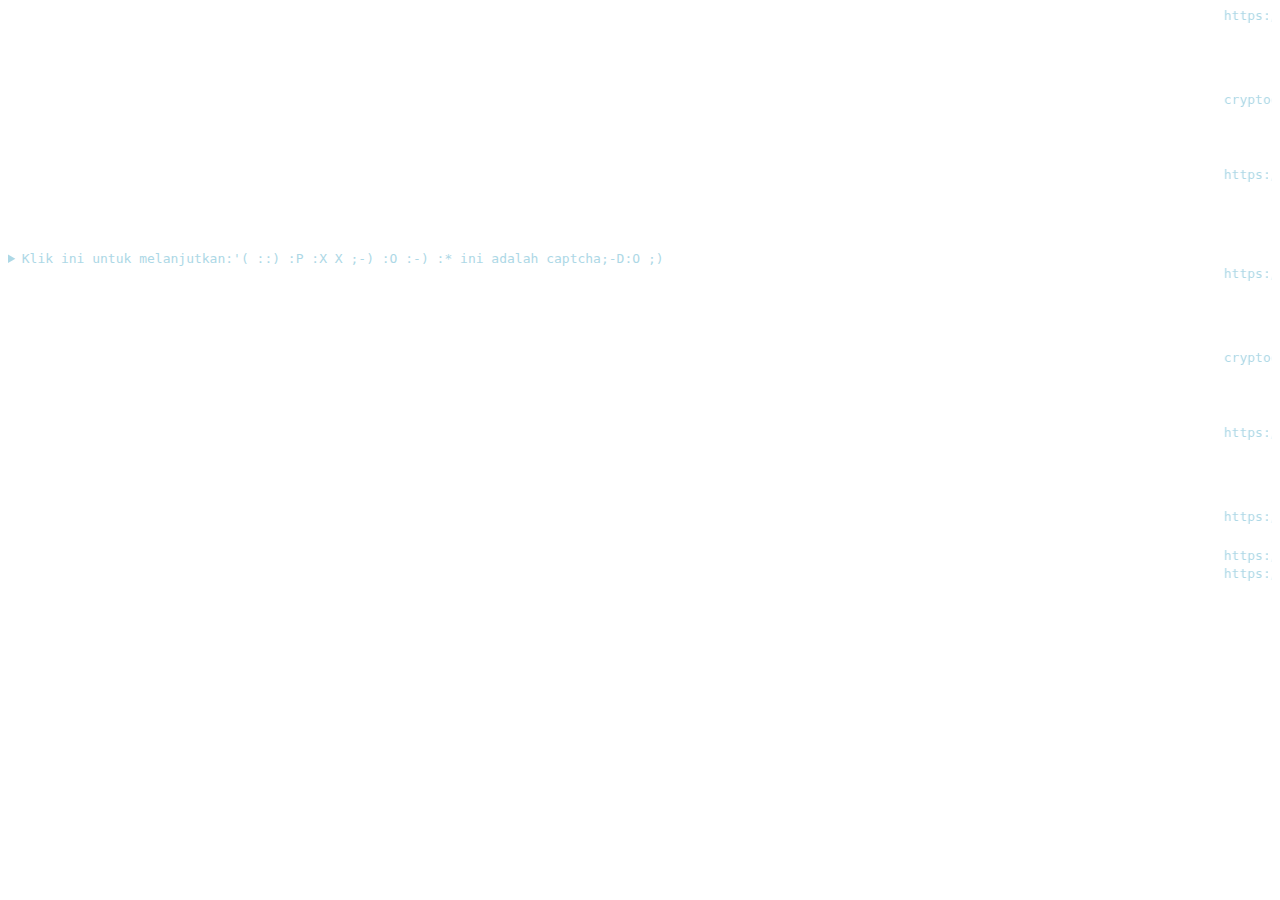
<file: index.html>
<!DOCTYPE html>
<html lang="en">
<head>
  <meta charset="UTF-8">
  <meta name="viewport" content="width=device-width, initial-scale=1.0">
  <title>cryptonoid_by_0xmsr</title>
  <link rel="icon" type="image/x-icon" href="kucing_jup.webp">
  
  <link rel="stylesheet" href="css/button.css">
</head>
<style>
  h1 {
    text-align: center;
  }
  .kosong {
    color: white;
  }
  .kosong {
    font-family: Monospace;
    background-color: white;
    color: lightblue;
  }
</style>
<body>
 <div class="kosong">
   <marquee>https://explorer.sui.io/sui/0xmsr</marquee>
   <marquee><marquee>https://explorer.btc.com/btc/0xmsr</marquee></marquee>
   <marquee><marquee>https://snowtrace.io/avalance/0xmsr</marquee></marquee>
   <marquee><marquee><marquee>https://starkscan.co/starknet/0xmsr</marquee></marquee></marquee>
   <marquee>cryptocurenncy0xmsr/cryptocurenncy0xmsr/cryptocurenncy0xmsr/cryptocurenncy0xmsr/cryptocurenncy0xmsr</marquee>
   <marquee><marquee><marquee><marquee>https://sei.explorers.guru/sei/0xmsr</marquee></marquee></marquee></marquee>
   <marquee><marquee><marquee><marquee><marquee>https://explorer.aptoslabs.com/aptos/0xmsr</marquee></marquee></marquee></marquee></marquee>
   <marquee>https://explorer.injective.network/injective/0xmsr</marquee>
   <marquee><marquee>https://solscan.io//solana/0xmsr</marquee></marquee>
   <marquee><marquee><marquee>https://etherscan.io//ethereum/0xmsrhttps://etherscan.io//ethereum/0xmshttps://etherscan.io//ethereum/0xms</marquee></marquee></marquee>
   <marquee><marquee>cryptocurenncy0xmsr/cryptocurenncy0xmsr/cryptocurenncy0xmsr/cryptocurenncy0xmsr/cryptocurenncy0xmsrcryptocurenncy0xmsr/cryptocurenncy0xmsr/cryptocurenncy0xmsr/cryptocurenncy0xmsr/cryptocurenncy0xmsr</marquee></marquee>
   </div>
   <div class="kosong"><details>
     <summary>Klik ini untuk melanjutkan:'( ::) :P :X X ;-) :O :-) :* ini adalah captcha;-D:O ;) </summary>
  <a href="cryptocurenncy0xmsr.html"><button class="btn-12">
    <span>saya manusia</span></button></details>
</a>
<div class="kosong">
   <marquee>https://explorer.sui.io/sui/0xmsr</marquee>
   <marquee><marquee>https://explorer.btc.com/btc/0xmsr</marquee></marquee>
   <marquee><marquee>https://snowtrace.io/avalance/0xmsr</marquee></marquee>
   <marquee><marquee><marquee>https://starkscan.co/starknet/0xmsr</marquee></marquee></marquee>
   <marquee>cryptocurenncy0xmsr/cryptocurenncy0xmsr/cryptocurenncy0xmsr/cryptocurenncy0xmsr/cryptocurenncy0xmsr</marquee>
   <marquee><marquee><marquee><marquee>https://sei.explorers.guru/sei/0xmsr</marquee></marquee></marquee></marquee>
   <marquee><marquee><marquee><marquee><marquee>https://explorer.aptoslabs.com/aptos/0xmsr</marquee></marquee></marquee></marquee></marquee>
   <marquee>https://explorer.injective.network/injective/0xmsr</marquee>
   <marquee><marquee>https://solscan.io//solana/0xmsr</marquee></marquee>
   <marquee><marquee><marquee>https://etherscan.io//ethereum/0xmsrhttps://etherscan.io//ethereum/0xmshttps://etherscan.io//ethereum/0xms</marquee></marquee></marquee>
   <marquee><marquee>cryptocurenncy0xmsr/cryptocurenncy0xmsr/cryptocurenncy0xmsr/cryptocurenncy0xmsr/cryptocurenncy0xmsrcryptocurenncy0xmsr/cryptocurenncy0xmsr/cryptocurenncy0xmsr/cryptocurenncy0xmsr/cryptocurenncy0xmsr</marquee></marquee>
   <div class="kosong">
   <marquee>https://explorer.sui.io/sui/0xmsr</marquee>
   <marquee><marquee>https://explorer.btc.com/btc/0xmsr</marquee></marquee>
   <marquee>https://snowtrace.io/avalance/0xmsrhttps://snowtrace.io/avalance/0xmsrhttps://snowtrace.io/avalance/0xmsrhttps://snowtrace.io/avalance/0xmsrhttps://snowtrace.io/avalance/0xmsrhttps://snowtrace.io/avalance/0xmsr</marquee>
   <marquee>https://starkscan.co/starknet/0xmsrhttps://starkscan.co/starknet/0xmsrhttps://starkscan.co/starknet/0xmsrhttps://starkscan.co/starknet/0xmsrhttps://starkscan.co/starknet/0xmsrhttps://starkscan.co/starknet/0xmsrhttps://starkscan.co/starknet/0xmsrhttps://starkscan.co/starknet/0xmsrhttps://starkscan.co/starknet/0xmsrhttps://starkscan.co/starknet/0xmsr</marquee>
   </div>
   </div>
   </div>
</body>
</html>
</file>
<file: css/button.css>
.btn-12,
.btn-12 *,
.btn-12 :after,
.btn-12 :before,
.btn-12:after,
.btn-12:before {
  border: 0 solid;
  box-sizing: border-box;
  width: 100%;
}

.btn-12 {
  -webkit-tap-highlight-color: transparent;
  -webkit-appearance: button;
  background-color: white;
  background-image: url('/');
  color: #fff;
  cursor: pointer;
  font-family: ui-sans-serif, system-ui, -apple-system, BlinkMacSystemFont,
    Segoe UI, Roboto, Helvetica Neue, Arial, Noto Sans, sans-serif,
    Apple Color Emoji, Segoe UI Emoji, Segoe UI Symbol, Noto Color Emoji;
  font-size: 100%;
  font-weight: 900;
  line-height: 1.5;
  margin: 0;
  -webkit-mask-image: -webkit-radial-gradient(white, #fff);
  padding: 7;
  text-transform: uppercase;
  border: outset skyblue 200px;
}

.btn-12:disabled {
  cursor: default;
}

.btn-12:-moz-focusring {
  outline: auto;
}

.btn-12 svg {
  display: block;
  vertical-align: middle;
}

.btn-12 [hidden] {
  display: none;
}

.btn-12 {
  border-radius: 99rem;
  border-width: 2px;
  overflow: hidden;
  padding: 0.8rem 3rem;
  position: relative;
}

.btn-12 span {
  mix-blend-mode: difference;
}

.btn-12:after,
.btn-12:before {
  background: linear-gradient(
    90deg,
    skyblue 25%,
    transparent 0,
    transparent 50%,
    skyblue 0,
    skyblue 75%,
    transparent 0
  );
  content: "";
  inset: 0;
  position: absolute;
  transform: translateY(var(--progress, 100%));
  transition: transform 0.2s ease;
}

.btn-12:after {
  --progress: -100%;
  background: linear-gradient(
    90deg,
    transparent 0,
    transparent 25%,
    skyblue 0,
    skyblue 50%,
    transparent 0,
    transparent 75%,
    skyblue 0
  );
  z-index: -1;
}

.btn-12:hover:after,
.btn-12:hover:before {
  --progress: 0;
}
</file>
